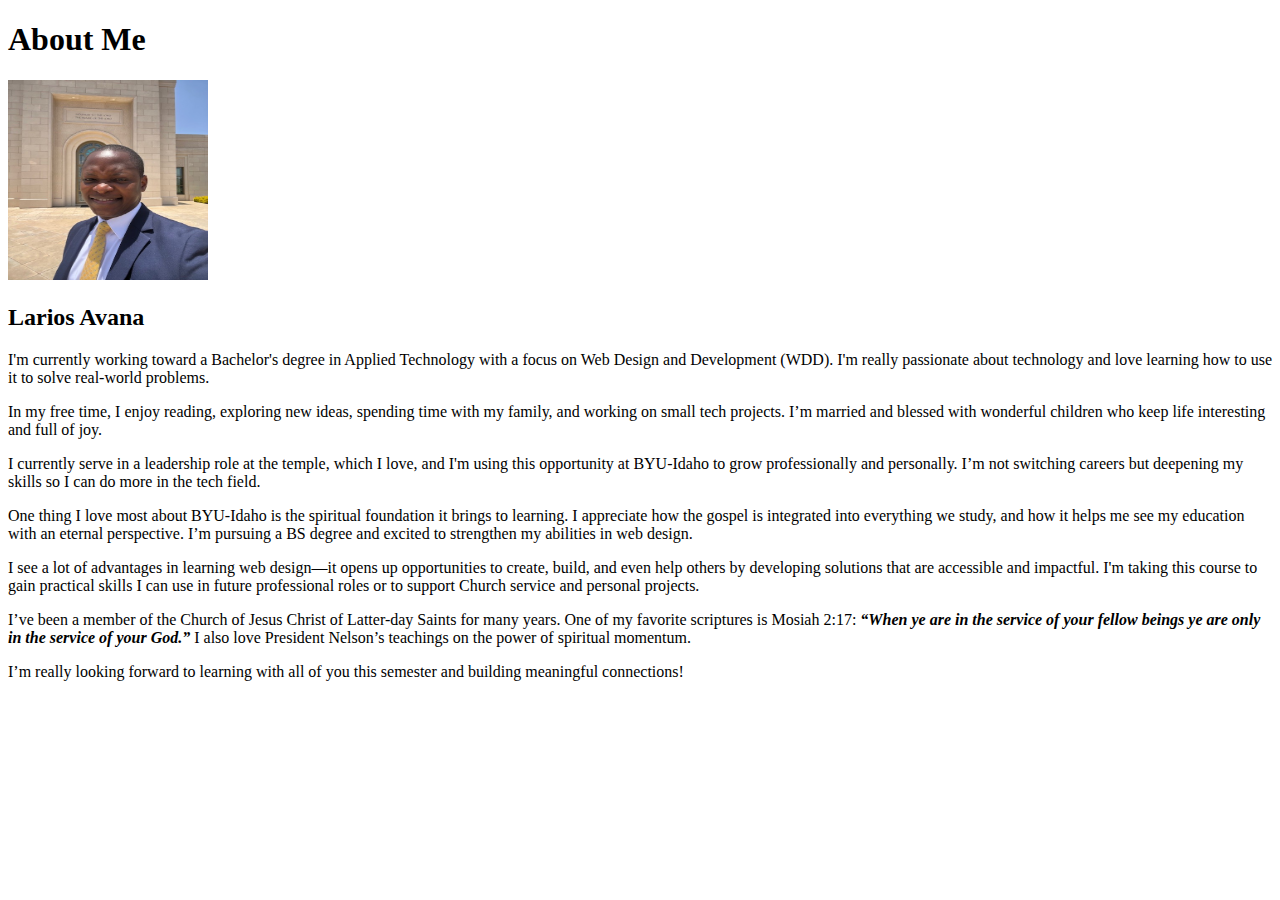
<file: aboutme/index.html>
<!DOCTYPE html>
<html lang="en">
<head>
    <meta charset="UTF-8">
    <meta http-equip="X-UA-Compatible" content="IE=edge">
    <meta name="viewport" content="width=device-width, initial-scale=1.0">
    <title>All About Me</title>
</head>
<body>
    <h1>About Me</h1>
    <img src="images/larios.jpg" alt="Larios's Photo" width="200" height="200">
    <h2>Larios Avana</h2>
    <p>I'm currently working toward a Bachelor's degree in Applied Technology with a focus on Web Design and Development (WDD). I'm really passionate about technology and love learning how to use it to solve real-world problems.</p>
    <p>In my free time, I enjoy reading, exploring new ideas, spending time with my family, and working on small tech projects. I’m married and blessed with wonderful children who keep life interesting and full of joy.</p>
    <p>I currently serve in a leadership role at the temple, which I love, and I'm using this opportunity at BYU-Idaho to grow professionally and personally. I’m not switching careers but deepening my skills so I can do more in the tech field.</p>
    <p>One thing I love most about BYU-Idaho is the spiritual foundation it brings to learning. I appreciate how the gospel is integrated into everything we study, and how it helps me see my education with an eternal perspective. I’m pursuing a BS degree and excited to strengthen my abilities in web design.</p>
    <p>I see a lot of advantages in learning web design—it opens up opportunities to create, build, and even help others by developing solutions that are accessible and impactful. I'm taking this course to gain practical skills I can use in future professional roles or to support Church service and personal projects.</p>
    <p>I’ve been a member of the Church of Jesus Christ of Latter-day Saints for many years. One of my favorite scriptures is Mosiah 2:17: <strong><em>“When ye are in the service of your fellow beings ye are only in the service of your God.”</em></strong> I also love President Nelson’s teachings on the power of spiritual momentum.</p>
    <p>I’m really looking forward to learning with all of you this semester and building meaningful connections!</p>
</body>
</html>
</file>
